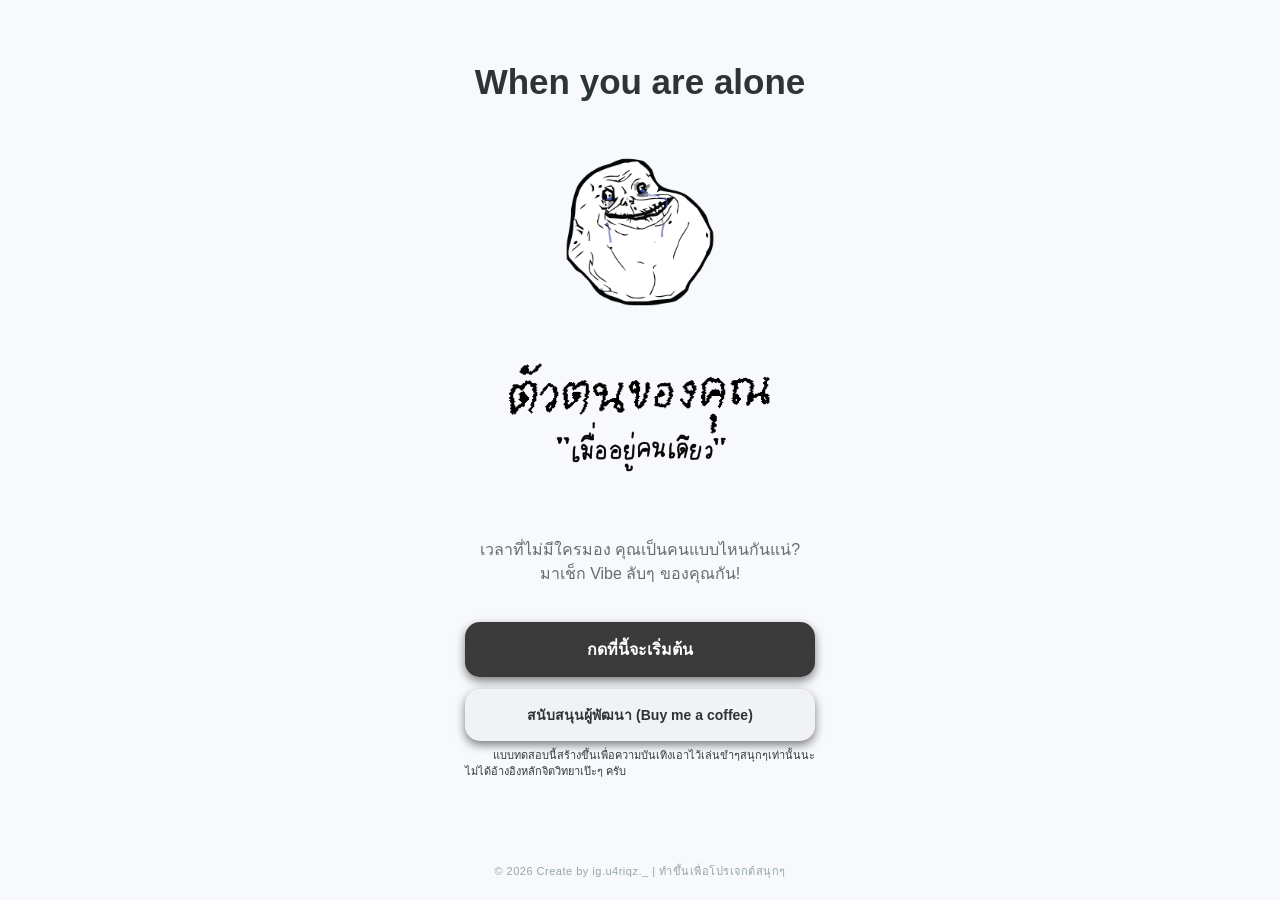
<file: index.html>
<!DOCTYPE html>
<html lang="th">
<head>
    <meta charset="UTF-8">
    <meta name="viewport" content="width=device-width, initial-scale=1.0">
    <title>แบบสอบถามของผม</title>
    <link rel="stylesheet" href="style.css">
</head>
<body>

  <div class="topic">
    <h1>When you are alone</h1>
  </div>
<div class="quiz-card">
  <div class="image-container">
    <img src="/img/pngegg.png" alt="Quiz Image" id="cover-img">
    </div>

  <div class="content">
<img src="/img/ตัวตนของคุณ.png" alt="หัวข้อลายมือตัวเอง" class="handwritten-headline">
<img src="/img/เมื่ออยู่คนเดียว.png" alt="หัวข้อลายมือตัวเอง" class="handwritten-headline2">
    <p>เวลาที่ไม่มีใครมอง คุณเป็นคนแบบไหนกันแน่? <br>มาเช็ก Vibe ลับๆ ของคุณกัน!</p>
  </div>

  <div class="action-group">
<button class="btn btn-start" onclick="window.location.href='scene1.html'">
    กดที่นี้จะเริ่มต้น
</button>
    <button class="btn btn-support">สนับสนุนผู้พัฒนา (Buy me a coffee)</button>
  </div>
</div>

<p class="quiz-note">&ensp;&ensp;&ensp;&ensp;&ensp;แบบทดสอบนี้สร้างขึ้นเพื่อความบันเทิงเอาไว้เล่นขำๆสนุกๆเท่านั้นนะ <br>ไม่ได้อ้างอิงหลักจิตวิทยาเป๊ะๆ ครับ</p>

<footer class="footer-text">
    © 2026 Create by ig.u4riqz._ | ทำขึ้นเพื่อโปรเจกต์สนุกๆ
</footer>

</body>
</html>
</file>
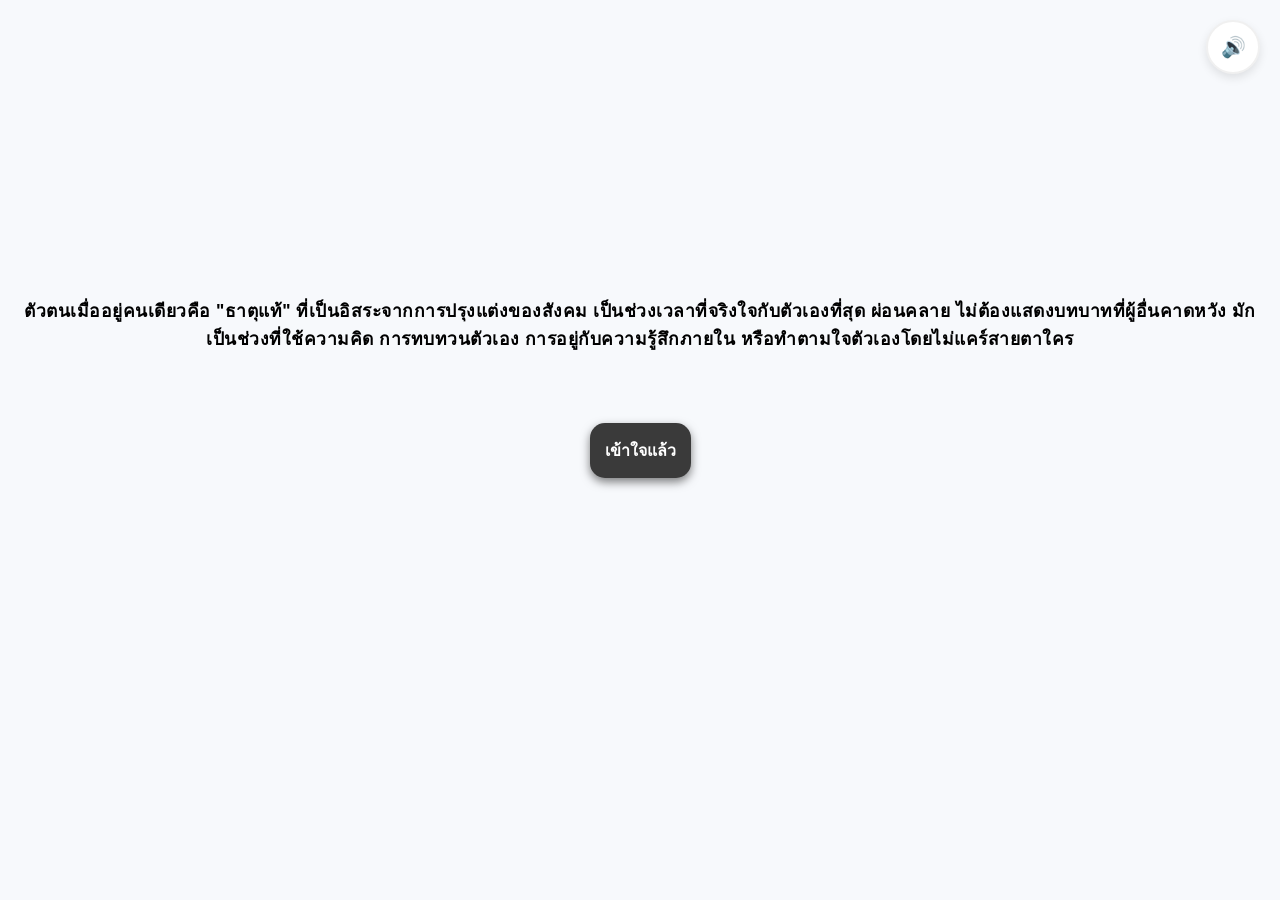
<file: scene1.html>
<!DOCTYPE html>
<html lang="en">
<head>
    <meta charset="UTF-8">
    <meta name="viewport" content="width=device-width, initial-scale=1.0">
    <title>Document</title>
    <link rel="stylesheet" href="style.css">
</head>
<body>
    <script src="script.js"></script>
    <div class="text">
        <h3>ตัวตนเมื่ออยู่คนเดียวคือ "ธาตุแท้" ที่เป็นอิสระจากการปรุงแต่งของสังคม เป็นช่วงเวลาที่จริงใจกับตัวเองที่สุด ผ่อนคลาย ไม่ต้องแสดงบทบาทที่ผู้อื่นคาดหวัง มักเป็นช่วงที่ใช้ความคิด การทบทวนตัวเอง การอยู่กับความรู้สึกภายใน หรือทำตามใจตัวเองโดยไม่แคร์สายตาใคร</h3>
    </div>

<button class="btn btn-start" onclick="window.location.href='scene2.html'">
    เข้าใจแล้ว
</button>

<div class="audio-control">
  <input type="checkbox" id="mute-toggle" class="mute-checkbox">
  <label for="mute-toggle" class="mute-button">
    <span class="icon-on">🔊</span>
    <span class="icon-off">🔈</span>
  </label>
</div>

<audio id="bg-music" loop>
    <source src="/cafe-music.mp3" type="audio/mpeg">
    เบราว์เซอร์ของคุณไม่รองรับการเล่นเสียง
</audio>

</body>
</html>
</file>
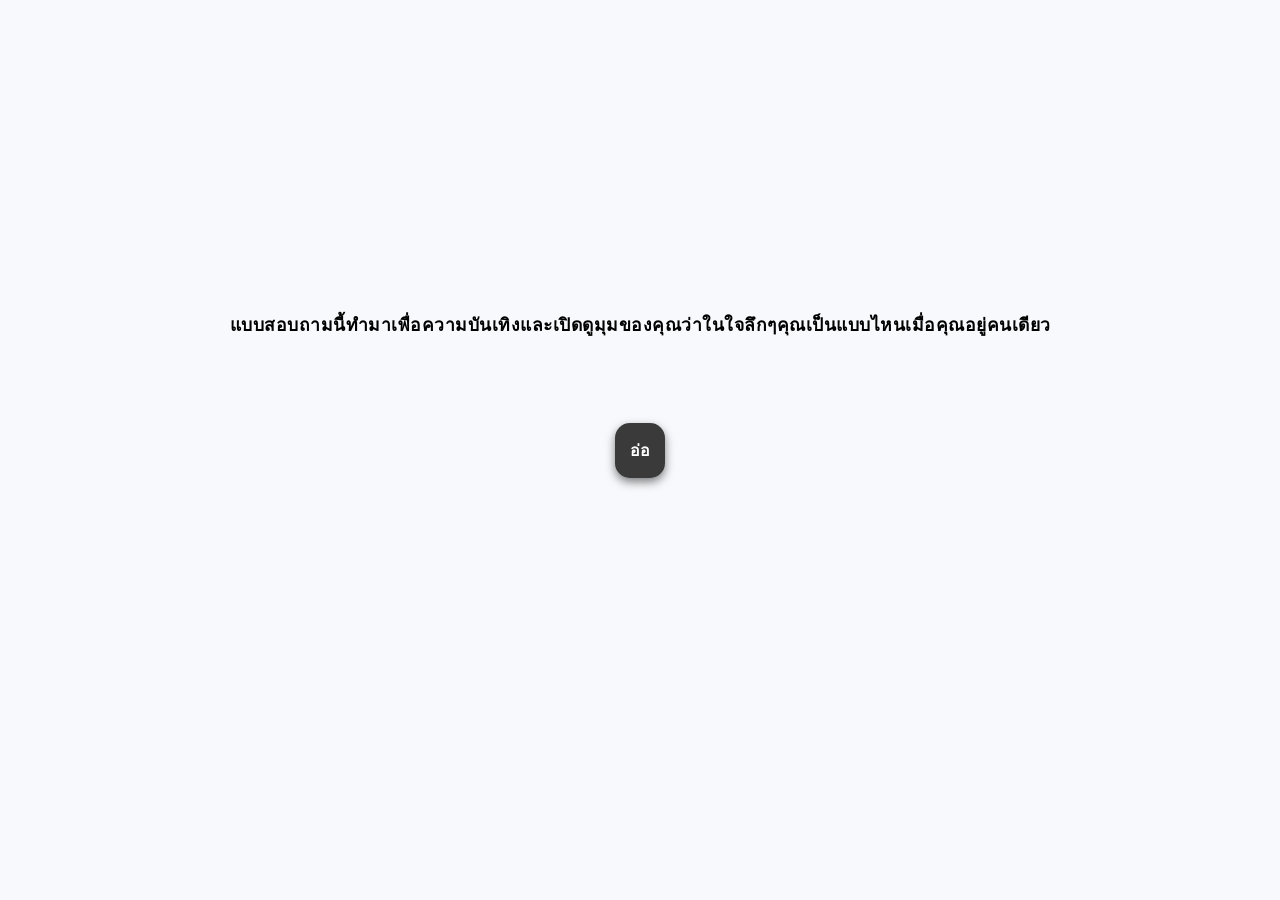
<file: scene2.html>
<!DOCTYPE html>
<html lang="en">
<head>
    <meta charset="UTF-8">
    <meta name="viewport" content="width=device-width, initial-scale=1.0">
    <title>Document</title>
    <link rel="stylesheet" href="style.css">
</head>
<body>
    <div class="text">
        <h3>แบบสอบถามนี้ทำมาเพื่อความบันเทิงและเปิดดูมุมของคุณว่าในใจลึกๆคุณเป็นแบบไหนเมื่อคุณอยู่คนเดียว</h3>
    </div>

<button class="btn btn-start" onclick="window.location.href='scene3.html'">
    อ่อ
</button>

</body>
</html>
</file>
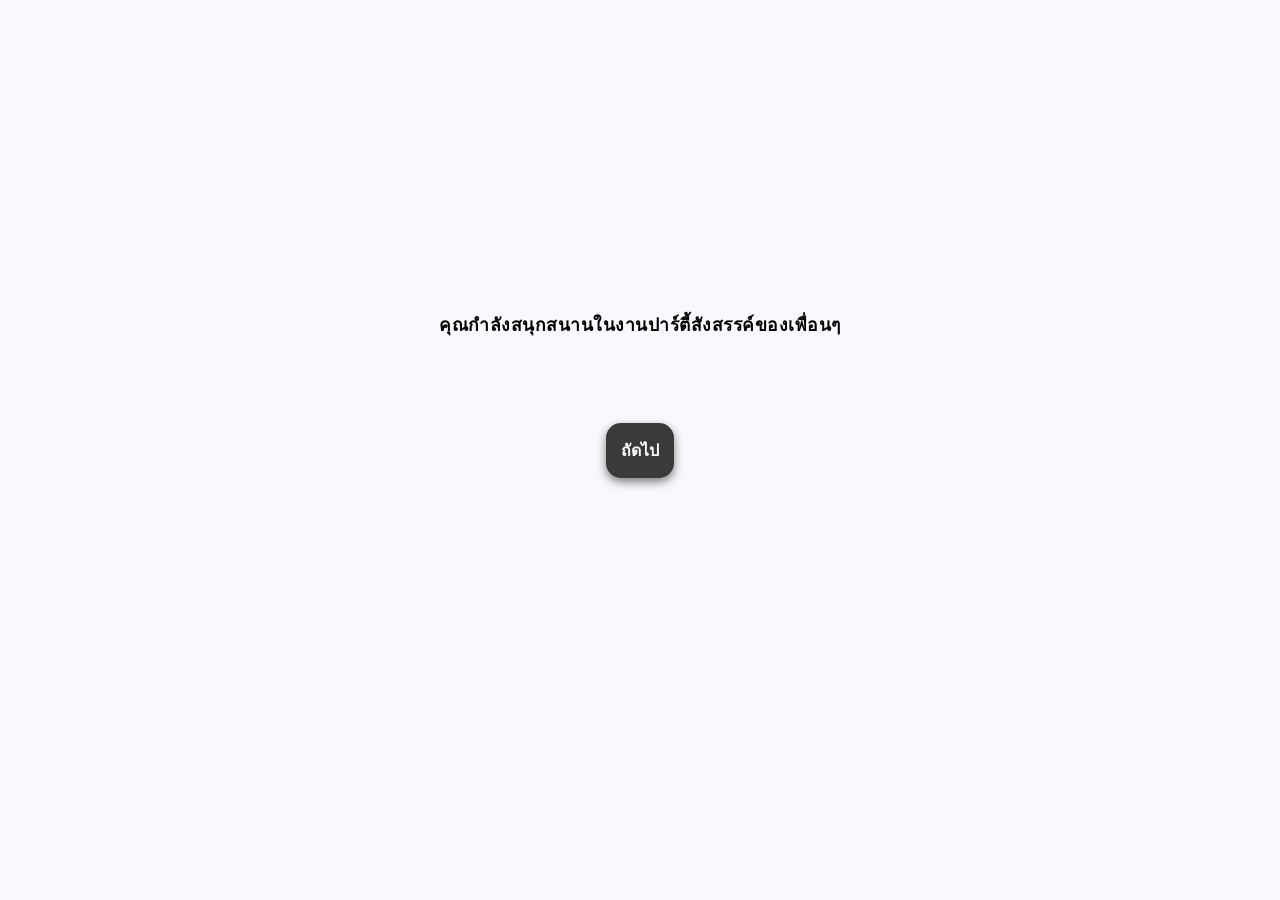
<file: scene3.html>
<!DOCTYPE html>
<html lang="en">
<head>
    <meta charset="UTF-8">
    <meta name="viewport" content="width=device-width, initial-scale=1.0">
    <title>Document</title>
    <link rel="stylesheet" href="style.css">
</head>
<body>
    <div class="text">
        <h3>คุณกำลังสนุกสนานในงานปาร์ตี้สังสรรค์ของเพื่อนๆ</h3>
    </div>

<button class="btn btn-start" onclick="window.location.href='scene1.html'">
    ถัดไป
</button>

</body>
</html>
</file>
<file: style.css>
/* ตั้งค่าพื้นฐาน */
body {
  margin: 0;
  padding: 0;
  background-color: #f7f9fc;
  font-family: 'Arial', sans-serif;
  display: flex;
  justify-content: center;
  align-items: center;
  min-height: 100vh;
}

/* จัดตำแหน่งให้อยู่มุมขวาบน */
.audio-control {
  position: fixed;
  top: 20px;
  right: 20px;
  z-index: 1000;
}

/* ซ่อนตัว Checkbox จริงๆ ไว้ */
.mute-checkbox {
  display: none;
}

/* ตัวปุ่มวงกลม */
.mute-button {
  width: 50px;
  height: 50px;
  background-color: #ffffff;
  border-radius: 50%;
  display: flex;
  align-items: center;
  justify-content: center;
  cursor: pointer;
  box-shadow: 0 4px 10px rgba(0, 0, 0, 0.1); /* เงาจางๆ */
  transition: all 0.3s ease;
  font-size: 20px;
  border: 2px solid #f0f0f0;
}

/* ตอนเอาเมาส์ไปชี้ ให้ลอยขึ้นนิดนึง */
.mute-button:hover {
  transform: translateY(-2px);
  box-shadow: 0 6px 15px rgba(0, 0, 0, 0.15);
}

/* ตอนกดลงไป ให้ปุ่มยุบตัว */
.mute-button:active {
  transform: translateY(1px);
  box-shadow: 0 2px 5px rgba(0, 0, 0, 0.1);
}

/* --- ตรรกะการเปลี่ยน Icon --- */

/* ถ้าไม่ได้เช็ค (เปิดเสียง) ให้ซ่อนลำโพงแบบปิด */
.mute-checkbox:not(:checked) + .mute-button .icon-off {
  display: none;
}

/* ถ้าเช็คแล้ว (ปิดเสียง) ให้ซ่อนลำโพงแบบเปิด และเปลี่ยนสีปุ่ม */
.mute-checkbox:checked + .mute-button {
  background-color: #f8f9fa;
  color: #adb5bd;
}

.mute-checkbox:checked + .mute-button .icon-on {
  display: none;
}

.topic {
    text-align: center;
    position: absolute;
    margin-top: -750px;
}

.topic h1 {
      font-size: 35px;
}

/* ตัวการ์ดหลัก */
.quiz-card {
  width: 90%;
  max-width: 400px;
  border-radius: 25px;
  overflow: hidden; /* เพื่อให้รูปด้านบนไม่ล้นขอบโค้ง */
  text-align: center;
  padding-bottom: 30px;
}

/* ส่วนรูปภาพ */
.image-container {
  width: 100%;
  height: 200px;
  display: flex;
  justify-content: center;
  align-items: center;
}

#cover-img {
  width: 150px;
  height: auto;
  object-fit: cover; /* ปรับให้รูปเต็มพื้นที่โดยไม่เสียสัดส่วน */
}

/* ส่วนข้อความ */
.content {
  padding: 20px;
}

.handwritten-headline {
  max-width: 300px;  /* ใหญ่สุดได้แค่นี้ (ลองปรับตัวเลขดู) */
  width: 100%;       /* ให้หดตามขนาดจอถ้าจอเล็ก */
  height: auto;
  display: block;    /* เพื่อให้จัดกึ่งกลางได้ง่าย */
  margin: 0 auto 15px; /* จัดกึ่งกลางหน้าจอ และเว้นระยะห่างด้านล่าง 15px */
}

.handwritten-headline2 {
  max-width: 280px;  /* ใหญ่สุดได้แค่นี้ (ลองปรับตัวเลขดู) */
  width: 50%;       /* ให้หดตามขนาดจอถ้าจอเล็ก */
  height: auto;
    transform: translateY(-45px);
  display: block;    /* เพื่อให้จัดกึ่งกลางได้ง่าย */
  margin: 0 auto 15px; /* จัดกึ่งกลางหน้าจอ และเว้นระยะห่างด้านล่าง 15px */
}

h1 {
  font-size: 26px;
  color: #2d3436;
  margin-bottom: 10px;
  line-height: 1.2;
}

h1 span {
  color: #6c5ce7; /* สีม่วงเท่ๆ */
  font-size: 28px;
}

p {
  color: #636e72;
  font-size: 16px;
  line-height: 1.5;
}

/* ส่วนปุ่ม */
.action-group {
  padding: 0 25px;
  display: flex;
  flex-direction: column;
  gap: 12px; /* ระยะห่างระหว่างปุ่ม */
}

.btn {
  padding: 15px;
  border: none;
  border-radius: 15px;
  font-size: 16px;
  font-weight: bold;
  cursor: pointer;
  transition: 0.3s;
}

.btn-start {
  background-color: #3a3a3a;
  color: white;
  box-shadow: 0 4px 10px 0 rgba(0, 0, 0, 0.5);
}

.btn-start:hover {
  background-color: #3a3a3a;
  transform: scale(1.02);
}

.btn-support {
  background-color: #f1f2f6;
  color: #2d3436;
  font-size: 14px;
  box-shadow: 0 4px 10px 0 rgba(0, 0, 0, 0.5);
}

.btn-support:hover {
  background-color: #dfe4ea;
}

.quiz-note {
    position: absolute;
    bottom: 110px;
    font-size: 11px;      /* ขนาดเล็กๆ */
    color: #35383f;      /* สีเทาจางๆ */
    margin-top: 15px;    /* เว้นระยะห่างจากปุ่มบนนิดนึง */
    line-height: 1.4;
}

.footer-text {
    position: absolute;  /* ล็อคตำแหน่ง */
    bottom: 20px;        /* ห่างจากขอบล่าง 20px */
    width: 100%;
    text-align: center;
    font-size: 11px;
    color: #95a5a6;
    letter-spacing: 0.5px; /* เว้นวรรคตัวอักษรให้ดูหรูขึ้น */
}






.text {
    position: absolute;
    font-size: 15px;
    letter-spacing: 0.5px;
    margin-top: -250px;
    text-align: center;
    padding: 20px;
}
</file>
